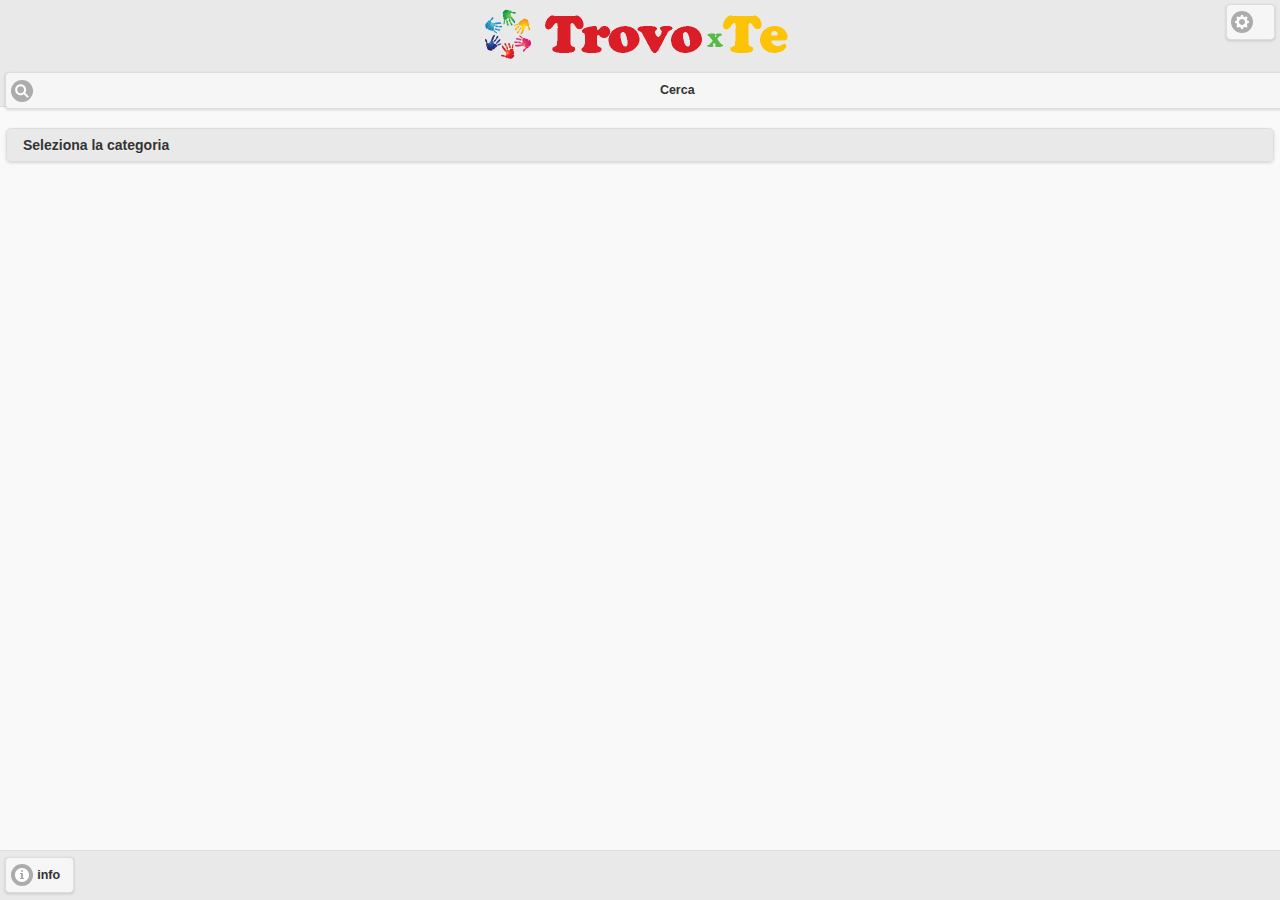
<file: index.html>
<html>
<head>
<meta charset="UTF-8">
<meta name="viewport" content="width=device-width, initial-scale=1"> 
<meta name="apple-mobile-web-app-capable" content="yes" />
<meta name="apple-mobile-web-app-status-bar-style" content="black" />
<link rel="stylesheet" href="css/jquery.mobile-1.4.5.min.css">
<link rel="stylesheet" href="css/default_theme.min.css">
<link rel="stylesheet" href="css/jquery.mobile.icons.min.css">
<link rel="stylesheet" href="css/style.css">



<script src="js/jquery-1.11.2.min.js"></script>
<script src="js/jquery.mobile-1.4.5.min.js"></script>
<script src="js/standard.js"></script>


<script>
function checkInternet() {
	var online = window.navigator.onLine;
	if (!online) {
		return false;
	} else {
		return true;
	}
}
// MACROCATEGORIE
$(document).on("pageinit", "#page_index", function () {
	$.mobile.page.prototype.options.domCache = false;
	
	if (checkInternet) {
		$.getJSON("http://www.mvitalia.com/dimostrativi/patrizia/portaleapp/admin/get_json_data.asp", function(info){
			$(".btn_search").bind( "change", function(event, ui) {
  				$.mobile.pageContainer.pagecontainer("change", "#page_ricerca", {
					stuff: this.id,
					transition: "fade"
				});
				
				
			});
			
			if($("#lista_macrocategorie").has("li").length > 1){
				$("#lista_macrocategorie").empty();
				var li_first = "<li class='ui-li-divider ui-bar-b ui-first-child' role='heading' data-theme='b' data-role='list-divider'>Seleziona la categoria</li>";
				$("#lista_macrocategorie").append(li_first);
			}
		
			//set up string for adding <li/>
			var li = "";
			//container for $li to be added
			$.each(info, function (i, name) {
				//add the <li> to "li" variable
				//note the use of += in the variable
				//meaning I'm adding to the existing data. not replacing it.
				//store index value in array as id of the <a> tag
				li += '<li><a href="#" id="' + name.id_macrocategoria + '" class="macro-go">';
				if (name.icona_macrocategoria != ""){
					li += '<img src="http://www.mvitalia.com/dimostrativi/patrizia/portaleapp%5Cpublic%5Cupload_gallery%5Cimmagini%5C' + name.icona_macrocategoria + '" class="ui-li-thumb"/>';
				}
				li += '<h3 class="ui-li-heading">' + name.macrocategoria + '</h3></a></li>';
			});
			//append list to ul
			$("#lista_macrocategorie").append(li).promise().done(function () {
				//wait for append to finish - thats why you use a promise()
				//done() will run after append is done
				//add the click event for the redirection to happen to #details-page
				$(this).on("click", ".macro-go", function (e) {
					e.preventDefault();
					//store the information in the next page's data
					$("#page_categorie").data("info", info);
					//change the page # to second page. 
					//Now the URL in the address bar will read index.html#details-page
					//where #details-page is the "id" of the second page
					//we're gonna redirect to that now using changePage() method
					//$.mobile.changePage("#page_categorie");
					$.mobile.pageContainer.pagecontainer("change", "#page_categorie", {
						stuff: this.id,
						transition: "fade"
					});
					//$.mobile.changePage( "page/prova.html", { transition: "fade"}, data: $("form#search").serialize() );
					
				});
				
				
		
				//refresh list to enhance its styling.
				$(this).listview("refresh");
			});
		});
	} else {
		alert('No connection');
	}
});
// CATEGORIE
$(document).on("pagebeforechange", function (e, data) {
	if (data.toPage[0].id == "page_categorie") {
		id_macrocategoria = data.options.stuff;
	}
});
$(document).on("pagebeforeshow", "#page_categorie", function () {	
	//alert($("#lista_categorie").has("li").length);
	//if($("#lista_categorie").has("li").length > 1){
		$("#lista_categorie").empty();
		var li_first = "<li class='ui-li-divider ui-bar-b ui-first-child' role='heading' data-theme='b' data-role='list-divider'>Seleziona tipo attività</li>";
		$("#lista_categorie").append(li_first);
	//}
	
	//get from data - you put this here when the "a" wa clicked in the previous page
	var info_categ = $(this).data("info");
	
	//string to put HTML in
	//set up string for adding <li/>
	var li = "";
	//container for $li to be added
	$.each(info_categ, function (i, name) {
		//add the <li> to "li" variable
		//note the use of += in the variable
		//meaning I'm adding to the existing data. not replacing it.
		//store index value in array as id of the <a> tag
		if ((name.id_macrocategoria == id_macrocategoria)) {
			li += '<li><a href="#" id="' + name.id_categoria + '" class="categ-go">';
			if (name.icona_categoria != ""){
				li += '<img src="http://www.mvitalia.com/dimostrativi/patrizia/portaleapp%5Cpublic%5Cupload_gallery%5Cimmagini%5C' + name.icona_categoria + '" class="ui-li-thumb"/>';
			}
			li += '<h3 class="ui-li-heading">' + name.categoria + '</h3></a></li>';
			
		}
	});
	//append list to ul
	$("#lista_categorie").append(li).promise().done(function () {
		//wait for append to finish - thats why you use a promise()
		//done() will run after append is done
		//add the click event for the redirection to happen to #details-page
		$(this).on("click", ".categ-go", function (e) {
			e.preventDefault();
			//store the information in the next page's data
			$("#page_lista_aziende").data("info", info_categ);
			//change the page # to second page. 
			//Now the URL in the address bar will read index.html#details-page
			//where #details-page is the "id" of the second page
			//we're gonna redirect to that now using changePage() method
			//$.mobile.changePage("#page_lista_aziende");
			$.mobile.pageContainer.pagecontainer("change", "#page_lista_aziende", {
				stuff: this.id,
				transition: "fade"
			});
		});
	
		//refresh list to enhance its styling.
		$(this).listview("refresh");
	});
});  
/* LISTA AZIENDE */
$(document).on("pagebeforechange", function (e, data) {
	if (data.toPage[0].id == "page_lista_aziende") {
		id_categoria = data.options.stuff;
	}
});
$(document).on("pagebeforeshow", "#page_lista_aziende", function () {
	$("#lista_aziende").empty();
	$("#scheda_azienda").empty();
	$("#footer_dettaglio").empty();
	
	var li_test = '<li><span class="testo_finto">testo</span></li>';
	$("#footer_dettaglio").append(li_test);
	
	//alert($("#lista_aziende").html() + " - " + $("#lista_aziende").has("li").length);
	//if($("#lista_aziende").has("li").length > 1){
		$("#lista_aziende").empty();
		var li_first = "<li class='ui-li-divider ui-bar-b ui-first-child' role='heading' data-theme='b' data-role='list-divider'>Elenco aziende trovate</li>";
		$("#lista_aziende").append(li_first);
	//}
	//get from data - you put this here when the "a" wa clicked in the previous page
	var info_azienda = $(this).data("info");
	
	//string to put HTML in
	//set up string for adding <li/>
	var li = "";
	//container for $li to be added
	$.each(info_azienda, function (i, name) {
		//add the <li> to "li" variable
		//note the use of += in the variable
		//meaning I'm adding to the existing data. not replacing it.
		//store index value in array as id of the <a> tag
		if ((name.id_categoria == id_categoria)) {
			li += '<li><a href="#" id="' + name.id + '" class="azienda-go">';

			if (name.foto_principale != "" && name.foto_princinpale != "undefined" ){
				li += '<img src="http://www.mvitalia.com/dimostrativi/patrizia/portaleapp%5Cpublic%5Cupload_gallery%5Cimmagini%5C' + name.foto_principale + '" class="ui-li-thumb"/>';
			}
			li += '<h3 class="ui-li-heading">' + name.ragione_sociale + '</h3><p class="ui-li-desc">' + name.paese + '</p></a></li>';
		}
	});
	//append list to ul
	$("#lista_aziende").append(li).promise().done(function () {
		//wait for append to finish - thats why you use a promise()
		//done() will run after append is done
		//add the click event for the redirection to happen to #details-page
		$(this).on("click", ".azienda-go", function (e) {
			e.preventDefault();
			//store the information in the next page's data
			$("#page_dettaglio").data("info", info_azienda);
			//change the page # to second page. 
			//Now the URL in the address bar will read index.html#details-page
			//where #details-page is the "id" of the second page
			//we're gonna redirect to that now using changePage() method
			//$.mobile.changePage("#page_lista_aziende");
			$.mobile.pageContainer.pagecontainer("change", "#page_dettaglio", {
				stuff: this.id,
				transition: "fade"
			});
		});
		
		
		//refresh list to enhance its styling.
		$(this).listview("refresh");
	});
});  
/*DETTAGLIO*/
$(document).on("pagebeforechange", function (e, data) {
	if (data.toPage[0].id == "page_dettaglio") {
		id_azienda = data.options.stuff;
	}
});
$(document).on("pagebeforeshow", "#page_dettaglio", function () {
	//get from data - you put this here when the "a" wa clicked in the previous page
	var info_dettaglio = $(this).data("info");
	/*$("#scheda_azienda").empty();
	$("#scheda_azienda").html =  '<span class="testo_finto">testo</span>';
	$("#footer_dettaglio").empty();
	$("#footer_dettaglio").html =  '<span class="testo_finto">testo</span>';
	*/
	
	//string to put HTML in
	//set up string for adding <li/>
	var scheda = "";
	var footer_dettaglio = "";
	//container for $li to be added
	$.each(info_dettaglio, function (i, name) {
		//add the <li> to "li" variable
		//note the use of += in the variable
		//meaning I'm adding to the existing data. not replacing it.
		//store index value in array as id of the <a> tag
		if (name.id == id_azienda) {
			
			// IMMAGINE PRINCIPALE
			$.each(name.foto, function (i, foto) {
				if (foto.tipologia == 'principale') {
					scheda += "<img src='http://www.mvitalia.com/dimostrativi/patrizia/portaleapp%5Cpublic%5Cupload_gallery%5Cimmagini%5C" + foto.immagine + "' class='logo_azienda' >";
				}
			});
			
			scheda += "<div class='info_azienda'><h1>" + name.ragione_sociale + "</h1>"; // RAGIONE SOCIALE
			scheda += "<p>" + name.indirizzo + " " + name.num + "</p><p>" + name.cap + " " + name.paese + " " + name.provincia + "</div>"; // INDIRIZZO
			
			if (name.tipo_contratto != 'base'){
				scheda +="<div class='box_extra'><a id=" + name.id + " href='#azienda_gallery' data-icon='camera' data-role='button' class='azienda_gallery ui-btn ui-btn-up-a ui-btn-inline ui-icon-camera ui-btn-icon-left' data-rel='dialog' data-transition='pop'>Gallery</a>";
				
				if (name.tipo_contratto != 'intermedio') {
					scheda +="<a id=" + name.id + " href='#azienda_news' data-icon='calendar' data-role='button' class='azienda_news ui-btn ui-btn-up-a ui-btn-inline ui-icon-calendar ui-btn-icon-left'>News</a>";
					scheda +="<a id=" + name.id + " href='#azienda_promo' data-icon='heart' data-role='button' class='azienda_promo ui-btn ui-btn-up-a ui-btn-inline ui-icon-heart ui-btn-icon-left'>Promo</a>";
				}
				scheda +="</div>"
			}
			
			//scheda += "<div data-role='collapsibleset' data-theme='a' data-content-theme='a' class='ui-collapsible-set ui-group-theme-a ui-corner-all descrizione'>";
			
			// DESCRIZIONE
			//scheda += "<div data-role='collapsible' data-collapsed='false' class='ui-collapsible ui-collapsible-inset ui-corner-all ui-collapsible-themed-content ui-first-child ui-collapsible-collapsed'><h3 class='ui-collapsible-heading ui-collapsible-heading-collapsed'><a href='#' class='ui-collapsible-heading-toggle ui-btn ui-btn-icon-left ui-btn-a ui-icon-plus'>Descrizione<span class='ui-collapsible-heading-status'>click to expand contents</span></a></h3><div class='ui-collapsible-content ui-body-a ui-collapsible-content-collapsed' aria-hidden='false'><p>" + name.descrizione + "</p></div></div>";
			
			// SERVIZI
			//scheda += "<div data-role='collapsible' class='ui-collapsible ui-collapsible-inset ui-corner-all ui-collapsible-themed-content ui-first-child ui-collapsible-collapsed'><h3 class='ui-collapsible-heading ui-collapsible-heading-collapsed'><a href='#' class='ui-collapsible-heading-toggle ui-btn ui-btn-icon-left ui-btn-a ui-icon-plus'>Servizi<span class='ui-collapsible-heading-status'>click to expand contents</span></a></h3><div class='ui-collapsible-content ui-body-a ui-collapsible-content-collapsed' aria-hidden='true'><p>" + name.servizi + "</p></div></div>";
			
			//scheda += "</div>";
			scheda += "<div class='descrizione'><h3>Descrizione</h3>" + name.descrizione + "</div>"; // DESCRIZIONE
			scheda += "<div class='servizi'><h3>Servizi</h3>" + name.servizi  + "</div>"; // SERVIZI
			
			//<li class='ui-block-a' style="float:left;width:25%"><a href="#page_info" data-icon="info" data-iconpos="left" class="ui-state-persist"></a></li>
			//footer_dettaglio = "<li class='ui-block-a' style='float:left;width:25%'><a href='page_info' data-icon='info' data-role='button' class='ui-btn ui-state-persist ui-btn-up-a ui-btn-inline ui-icon-info ui-btn-icon-left'>Info</a></li>";
			footer_dettaglio += "<li class='ui-block-a' style='float:left;width:25%'><a href='http://" + name.web + "' data-icon='navigation' data-role='button' class='btn_web ui-btn ui-state-persist ui-btn-up-a ui-btn-inline ui-icon-navigation ui-btn-icon-left'>Web</a></li>";
			footer_dettaglio += "<li class='ui-block-b '><a href='mailto:" + name.mail + "' data-icon='mail' data-role='button' class='btn_mail ui-btn ui-state-persist ui-btn-up-a ui-btn-inline ui-icon-mail ui-btn-icon-left'>E-mail</a></li>";
			footer_dettaglio += "<li class='ui-block-c '><a href='tel:" + name.tel + "' data-icon='phone' data-role='button'  class='btn_tel ui-btn ui-state-persist ui-btn-up-a ui-btn-inline ui-icon-phone ui-btn-icon-left'>Tel.</a></li>";
			footer_dettaglio += "<li class='ui-block-d '><a href='tel:" + name.fax + "' data-role='button' class='btn_fax ui-btn ui-state-persist ui-btn-up-a ui-btn-inline ui-btn-icon-left'>fax</a></li>"; // RIFERIMENTI
			
			
			
		}
	});
	//append list to ul
	var htmlObject = $(scheda);
	//$("#footer_dettaglio").empty();
	$("#footer_dettaglio").append(footer_dettaglio).promise().done(function () {});
	//$("#scheda_azienda").empty();
	$("#scheda_azienda").append(htmlObject).promise().done(function () {
		
		$(this).on("click", ".azienda_gallery", function (e) {
			e.preventDefault();
			//store the information in the next page's data
			$("#azienda_gallery").data("info", info_dettaglio);
			
			//change the page # to second page. 
			//Now the URL in the address bar will read index.html#details-page
			//where #details-page is the "id" of the second page
			//we're gonna redirect to that now using changePage() method
			//$.mobile.changePage("#page_lista_aziende");
			$.mobile.pageContainer.pagecontainer("change", "#azienda_gallery", {
				stuff: this.id,
				transition: "fade"
			});
			
		});
		
		$(this).on("click", ".azienda_news", function (e) {
			e.preventDefault();
			//store the information in the next page's data
			$("#azienda_news").data("info", info_dettaglio);
			
			//change the page # to second page. 
			//Now the URL in the address bar will read index.html#details-page
			//where #details-page is the "id" of the second page
			//we're gonna redirect to that now using changePage() method
			//$.mobile.changePage("#page_lista_aziende");
			$.mobile.pageContainer.pagecontainer("change", "#azienda_news", {
				stuff: this.id,
				transition: "fade"
			});
			
		});
		
		$(this).on("click", ".azienda_promo", function (e) {
			e.preventDefault();
			//store the information in the next page's data
			$("#azienda_promo").data("info", info_dettaglio);
			
			//change the page # to second page. 
			//Now the URL in the address bar will read index.html#details-page
			//where #details-page is the "id" of the second page
			//we're gonna redirect to that now using changePage() method
			//$.mobile.changePage("#page_lista_aziende");
			$.mobile.pageContainer.pagecontainer("change", "#azienda_promo", {
				stuff: this.id,
				transition: "fade"
			});
			
		});
		
	
		//refresh list to enhance its styling.
		//$(this).listview("refresh");
	});
}); 
/* GALLERY */
$(document).on("pagebeforechange", function (e, data) {
	if (data.toPage[0].id == "azienda_gallery") {
		id_azienda = data.options.stuff;
	}
});
$(document).on("pagebeforeshow", "#azienda_gallery", function () {
	//get from data - you put this here when the "a" wa clicked in the previous page
	var info_gallery = $(this).data("info");
	$("#lista_immagini").empty();
	//string to put HTML in
	//set up string for adding <li/>
	var scheda = "";
	var count = 0;
	//container for $li to be added
	$.each(info_gallery, function (i, name) {
		//add the <li> to "li" variable
		//note the use of += in the variable
		//meaning I'm adding to the existing data. not replacing it.
		//store index value in array as id of the <a> tag
		if (name.id == id_azienda) {
			
			// IMMAGINE PRINCIPALE
			$.each(name.foto, function (i, foto) {
				if (foto.tipologia == 'gallery') {
					scheda += "<div class='swiper-slide' style='background-image:url(http://www.mvitalia.com/dimostrativi/patrizia/portaleapp%5Cpublic%5Cupload_gallery%5Cimmagini%5C" + foto.immagine + ")'></div>";
					count += 1;
				}
			});
			
			if (count == 0) {
				scheda += "Nessuna immagine da visualizzare";
			}
			
			
		}
	});
	//append list to ul
	
	$("#lista_immagini").append(scheda).promise().done(function () {
		
		
		//refresh list to enhance its styling.
		//$(this).listview("refresh");
	});
}); 
/* PROMO */
$(document).on("pagebeforechange", function (e, data) {
	if (data.toPage[0].id == "azienda_promo") {
		id_azienda = data.options.stuff;
	}
});
$(document).on("pagebeforeshow", "#azienda_promo", function () {
	//get from data - you put this here when the "a" wa clicked in the previous page
	var info_promo = $(this).data("info");
	$("#scheda_promo").empty();
	//string to put HTML in
	//set up string for adding <li/>
	var scheda = "";
	var count = 0;
	//container for $li to be added
	$.each(info_promo, function (i, name) {
		//add the <li> to "li" variable
		//note the use of += in the variable
		//meaning I'm adding to the existing data. not replacing it.
		//store index value in array as id of the <a> tag
		if (name.id == id_azienda) {
			
			// IMMAGINE PRINCIPALE
			$.each(name.foto, function (i, foto) {
				if (foto.tipologia == 'promo') {
					scheda += "<h1>" + foto.titolo + "</h1>";
					scheda += "<img src='http://www.mvitalia.com/dimostrativi/patrizia/portaleapp%5Cpublic%5Cupload_gallery%5Cimmagini%5C" + foto.immagine + "' class='img_gallery' >";
					count += 1;
				}
			});
			
			if (count == 0) {
				scheda += "Nessuna promo da visualizzare";
			}
			
			
		}
	});
	//append list to ul
	
	$("#scheda_promo").append(scheda).promise().done(function () {
		
		
		//refresh list to enhance its styling.
		//$(this).listview("refresh");
	});
}); 
/* NEWS */
$(document).on("pagebeforechange", function (e, data) {
	if (data.toPage[0].id == "azienda_news") {
		id_azienda = data.options.stuff;
	}
});
$(document).on("pagebeforeshow", "#azienda_news", function () {
	//get from data - you put this here when the "a" wa clicked in the previous page
	var info_news = $(this).data("info");
	$("#scheda_news").empty();
	//string to put HTML in
	//set up string for adding <li/>
	var scheda = "";
	var count = 0;
	//container for $li to be added
	$.each(info_news, function (i, name) {
		//add the <li> to "li" variable
		//note the use of += in the variable
		//meaning I'm adding to the existing data. not replacing it.
		//store index value in array as id of the <a> tag
		if (name.id == id_azienda) {
			
			// IMMAGINE PRINCIPALE
			$.each(name.foto, function (i, foto) {
				if (foto.tipologia == 'news') {
					scheda += "<h1>" + foto.titolo + "</h1>";
					scheda += "<img src='http://www.mvitalia.com/dimostrativi/patrizia/portaleapp%5Cpublic%5Cupload_gallery%5Cimmagini%5C" + foto.immagine + "' class='img_gallery' >";
					count += 1;
				}
			});
			
			if (count == 0) {
				scheda += "Nessuna news da visualizzare";
			}
			
		}
	});
	//append list to ul
	
	$("#scheda_news").append(scheda).promise().done(function () {
		
		
		//refresh list to enhance its styling.
		//$(this).listview("refresh");
	});
}); 

/* RICERCA */
$(document).on("pagebeforechange", function (e, data) {
	if (data.toPage[0].id == "page_ricerca") {
	}
});
$(document).on("pagebeforeshow", "#page_ricerca", function () {
	//get from data - you put this here when the "a" wa clicked in the previous page
	var info_ricerca = $(this).data("info");
	
	//$("#results").empty(); // azzerare ricerca
	//string to put HTML in
	//set up string for adding <li/>
	var scheda = "";
	//container for $li to be added
	
	//append list to ul
	$('#search').keyup(function(){
		var searchField = $('#search').val();
		var regex = new RegExp(searchField, "i");
		var output = '';
		var count = 1;
		$.getJSON("http://www.mvitalia.com/dimostrativi/patrizia/portaleapp/admin/get_json_data.asp", function(info){
			$.each(info, function (key, val) {
				if ((val.ragione_sociale.search(regex) != -1) || (val.servizi.search(regex) != -1) || (val.macrocategoria.search(regex) != -1) || (val.categoria.search(regex) != -1) || (val.paese.search(regex) != -1)) {
				  //output += "<li id='" + val.ID + "'><a data-transition='pop' href='page/dettaglio.html?id=" + val.ID + "'><img src=''>" + val.ragione_sociale + "</a></li>";
				  output += '<li class="ui-li-has-thumb ui-last-child"><a href="#" id="' + val.id + '" class="azienda-go ui-btn ui-btn-icon-right ui-icon-carat-r">';
	
				  if (name.foto_principale != "" && name.foto_princinpale != "undefined" ){
					output += '<img src="http://www.mvitalia.com/dimostrativi/patrizia/portaleapp%5Cpublic%5Cupload_gallery%5Cimmagini%5C' + val.foto_principale + '" class="ui-li-thumb"/>';
				  }
				  output += '<h3 class="ui-li-heading">' + val.ragione_sociale + '</h3><p class="ui-li-desc">' + val.paese + '</p></a></li>';
				  
				  
				
				  count++;
				}
			  });
			  //$('#results').html(output);
			  $("#results").html(output).promise().done(function () {
			
				$(this).on("click", ".azienda-go", function (e) {
					e.preventDefault();
					//store the information in the next page's data
					$("#page_dettaglio").data("info", info);
					//change the page # to second page. 
					//Now the URL in the address bar will read index.html#details-page
					//where #details-page is the "id" of the second page
					//we're gonna redirect to that now using changePage() method
					//$.mobile.changePage("#page_lista_aziende");
					$.mobile.pageContainer.pagecontainer("change", "#page_dettaglio", {
						stuff: this.id,
						transition: "fade"
					});
				});
			 });
			  
			  $(this).listview("refresh");
	   	  });
		  
		  
	   }); 
	   
	   
	
}); 

	
	
</script>
</head>
<body>

<div class="txtwrapper">

	<!-- index (macrocategorie) -->
    <div data-role="page" id="page_index">
    
        <div data-role="header" data-position="fixed">
            <img src="img/logo_trovoperte.png" class="logo_trovo" >

            <div class="ui-btn-right">
                
                <a href="#settings" class="btn_settings" data-role="button" data-icon="gear">&nbsp;</a>
            </div>
            
            
            <a href="#page_ricerca" class="btn_search" data-role="button" data-icon="search">Cerca</a>
            
        </div>
        
        <div role="main" class="ui-content">
            <div data-role="content">
                <ul data-role="listview" id="lista_macrocategorie" data-divider-theme="a" data-inset="true">
            		<li data-role="list-divider" data-theme="b" role="heading">Seleziona la categoria</li>
        		</ul>
                
              
                
            </div>
        </div>
        
        <div data-role="footer" data-position="fixed">
            <a href="#page_info" data-icon="info" class="btn_info">info</a>    	
        </div>
    </div>


	<!-- categorie -->
    <div data-role="page" id="page_categorie">
        <div data-role="header" data-position="fixed">
            <img src="img/logo_trovoperte.png" class="logo_trovo" >
			
            <a href="#page_index" data-icon="home" data-role="button" >&nbsp;</a>
            
            <div class="ui-btn-right">
                
                <a href="#settings" class="btn_settings" data-role="button" data-icon="gear">&nbsp;</a>
            </div>
            
        </div>
        
        <div data-role="content">
        	<div data-role="content">
                <ul data-role="listview" id="lista_categorie" data-divider-theme="a" data-inset="true">
                	<li data-role="list-divider" data-theme="b" role="heading">Seleziona tipo attività</li>
        		</ul>
            </div>
        
        </div>
        <div data-role="footer" data-position="fixed">
            <a href="#page_info" data-icon="info" class="btn_info">info</a>    	
        </div>
    </div>


	<!-- lista aziende -->
	<div data-role="page" id="page_lista_aziende">
        <div data-role="header" data-position="fixed">
            <img src="img/logo_trovoperte.png" class="logo_trovo" >
			
            <a href="#page_index" data-icon="home" data-role="button" >&nbsp;</a>
            
            <div class="ui-btn-right">
                
                <a href="#settings" class="btn_settings" data-role="button" data-icon="gear">&nbsp;</a>
            </div>
            
        </div>
        <div data-role="content">
        	<div data-role="content">
                <ul data-role="listview" id="lista_aziende" data-divider-theme="a" data-inset="true">
            		<li data-role="list-divider" data-theme="b" role="heading">Elenco aziende trovate</li>
        		</ul>
            </div>
        </div>
        <div data-role="footer" data-position="fixed">
            <a href="#page_info" data-icon="info" class="btn_info">info</a>    	
        </div>
    </div>
    
    
    <!-- dettaglio -->
    <div data-role="page" id="page_dettaglio" data-url="page_dettaglio">
        <div data-role="header" data-position="fixed">
            <img src="img/logo_trovoperte.png" class="logo_trovo" >
			
            <a href="#page_index" data-icon="home" data-role="button">&nbsp;</a>
            
            <div class="ui-btn-right">
                
                <a href="#settings" class="btn_settings" data-role="button" data-icon="gear">&nbsp;</a>
            </div>
            
        </div>
        <div data-role="content">
        	<div data-role="content">
                <div id="scheda_azienda" data-divider-theme="a" data-inset="true">
                		<span class="testo_finto">testo finto</span>
        		</div>
            </div>
        </div>
        <div data-role="footer" data-position="fixed">
            <div data-role="navbar" class="ui-navbar">
                <ul id="footer_dettaglio" class="ui-grid-c">
                	<!--<li class='ui-block-a' style="float:left;width:25%"><a href="#page_info" data-icon="info" data-iconpos="left" class="ui-state-persist"></a></li>-->
                    <span class="testo_finto">testo finto</span>
				</ul>
            </div>
        </div>
    </div>
    
    
    <!-- gallery -->
    <div data-role="page" id="azienda_gallery" data-url="azienda_gallery">
      <div data-role="header">
      	<a href="#page_dettaglio" data-icon="back" data-role="button" >&nbsp;</a>
        <h1>Gallery</h1>
      </div>
    
      <div data-role="main" class="ui-content">
      	<!-- Swiper -->
        <div id="scheda_gallery" data-divider-theme="a" data-inset="true">
            <div class="swiper-container">
                <div class="swiper-wrapper" id="lista_immagini">
                    
                </div>
                <!-- Add Pagination -->
                <div class="swiper-pagination swiper-pagination-white"></div>
                <!-- Add Arrows -->
                <div class="swiper-button-next swiper-button-white"></div>
                <div class="swiper-button-prev swiper-button-white"></div>
            </div>                	
        </div>
        
      </div>
      
      
      
    
      <div data-role="footer" data-position="fixed">
        <a href="#page_info" data-icon="info" class="btn_info">info</a>    	
      </div>
    </div> 
    
    <!-- news -->
    <div data-role="page" id="azienda_news" >
      <div data-role="header">
      	<a href="#page_dettaglio" data-icon="back" data-role="button">&nbsp;</a>
        <h1>News</h1>
      </div>
    
      <div data-role="main" class="ui-content">
        <div id="scheda_news" data-divider-theme="a" data-inset="true">
                	
        </div>
        
      </div>
    
      <div data-role="footer" data-position="fixed">
        <a href="#page_info" data-icon="info" class="btn_info">info</a>    	
      </div>
    </div> 
    
    
    <!-- promo -->
    <div data-role="page" id="azienda_promo">
      <div data-role="header">
      	<a href="#page_dettaglio" data-icon="back" data-role="button" >&nbsp;</a>
        <h1>Promo</h1>
      </div>
    
      <div data-role="main" class="ui-content">
        <div id="scheda_promo" data-divider-theme="a" data-inset="true">
                	
        </div>
        
      </div>
    
      <div data-role="footer" data-position="fixed">
        <a href="#page_info" data-icon="info" class="btn_info">info</a>    	
      </div>
    </div> 
    

	<!-- ricerca -->
	<div id="page_ricerca" data-role="page">
        <div data-role="header">
            <a href="#page_index" data-icon="home" data-role="button">&nbsp;</a>
            <h1>Ricerca</h1>
            
            <form role="form" class="box_search">
                <div class="form-group">
                  <input type="search" name="search" class="form-control input-lg" data-mini="true" id="search" placeholder="Cerca..."  />
                </div>
            </form>
        </div>
        <div data-role="content">
            <ul data-role="listview" id="results" data-divider-theme="a" data-inset="true">
                <li data-role="list-divider" data-theme="b" role="heading">Elenco aziende trovate</li>
            </ul>
        </div>
    </div>


	<!-- setting -->
	<div id="settings" data-role="page">
            <div data-role="header">
                <a href="#" data-rel="back" data-icon="back" data-icon="back" >&nbsp;</a>
                <h1>Impostazioni</h1>
            </div>
            <div data-role="content">
                <ul data-role="listview">
                    <li><a href="#" class="small">Small</a></li>    
                    <li><a href="#" class="med">Medium</a></li>    
                    <li><a href="#" class="large">Large</a></li>    
                </ul>
            </div>
    </div>
    
    
    <!-- info -->
    <div data-role="page" data-dialog="true" id="page_info">
      <div data-role="header">
        <h1>Info</h1>
      </div>
    
      <div data-role="main" class="ui-content">
        Maurizio Voglino<br>
        <a href="mailto:info@mvitalia.com">info@mvitalia.com</a><br>
        <a href="http://www.mvitalia.com/" target="_blank">www.mvitalia.com</a></p>
        
      </div>
    
      <div data-role="footer">
        <h1></h1>
      </div>
    </div> 
    
</div>
</body>
</html>
</file>
<file: css/style.css>
html, body {
	position: relative;
	height: 100%;
	padding:0;
	margin:0
}
.logo_trovo {width:46%; max-height:50px; max-width:312px;padding-top:8px}
.ui-header  {text-align:center}
.txtwrapper{
    font-size: 15px;
}


.box_search {margin-top:10px;margin-bottom:0  !important;width:100%; clear:both}
.btn_settings {float:right}
.btn_search {clear:both; width:100%;position:relative !important; margin-top:10px !important; padding-bottom:10px !important}


.testo_finto {display:none}



/* scheda azienda */
#scheda_azienda {}
#scheda_azienda .logo_azienda {float:left;width:20%}
#scheda_azienda .info_azienda {float:left;padding-left:30px;width:70%}
#scheda_azienda .info_azienda h1 {padding:0;margin:0;}
#scheda_azienda .info_azienda p {margin:0}


#scheda_azienda .box_extra {clear:both; text-align:center}
#scheda_azienda .descrizione {clear:both;padding-top:0px;text-align:justify}
#scheda_azienda .servizi {padding-top:20px;text-align:justify}

#scheda_azienda h3 {width:100%; border-bottom:1px solid silver}

.img_gallery {width:100%}
/* fine scheda azienda */




#footer_dettaglio { background-color:#f4f4f4}


/* colori pulsanti */
.box_extra .azienda_gallery { background-color:#F00 !important; color:#fff !important; text-shadow:none !important}
.box_extra .azienda_news { background-color:#090 !important; color:#fff !important; text-shadow:none !important}
.box_extra .azienda_promo { background-color:#F60 !important; color:#fff !important; text-shadow:none !important}


.btn_web {background-color:#06F !important; color:#fff !important; text-shadow:none !important}
.btn_mail {background-color:#0C3 !important; color:#fff !important; text-shadow:none !important}
.btn_tel {background-color:#F60 !important; color:#fff !important; text-shadow:none !important}
.btn_fax {background-color:#F39 !important; color:#fff !important; text-shadow:none !important}

.btn_info {left:0.4em}

/*forzature jquery*/
.ui-content {padding:0.2em !important}


/* gallery */
#lista_immagini, #lista_immagini div {min-height:500px !important}
</file>
<file: css/default_theme.min.css>
/*!
* jQuery Mobile 1.4.5
* Git HEAD hash: 68e55e78b292634d3991c795f06f5e37a512decc <> Date: Fri Oct 31 2014 17:33:30 UTC
* http://jquerymobile.com
*
* Copyright 2010, 2014 jQuery Foundation, Inc. and othercontributors
* Released under the MIT license.
* http://jquery.org/license
*
*/


/* Globals */
/* Font
-----------------------------------------------------------------------------------------------------------*/
html {
	font-size: 100%;
}
body,
input,
select,
textarea,
button,
.ui-btn {
	font-size: 1em;
	line-height: 1.3;
	font-family: sans-serif /*{global-font-family}*/;
}
legend,
.ui-input-text input,
.ui-input-search input {
	color: inherit;
	text-shadow: inherit;
}
/* Form labels (overrides font-weight bold in bars, and mini font-size) */
.ui-mobile label,
div.ui-controlgroup-label {
	font-weight: normal;
	font-size: 16px;
}
/* Separators
-----------------------------------------------------------------------------------------------------------*/
/* Field contain separator (< 28em) */
.ui-field-contain {
	border-bottom-color: #828282;
	border-bottom-color: rgba(0,0,0,.15);
	border-bottom-width: 1px;
	border-bottom-style: solid;
}
/* Table opt-in classes: strokes between each row, and alternating row stripes */
/* Classes table-stroke and table-stripe are deprecated in 1.4. */
.table-stroke thead th,
.table-stripe thead th,
.table-stripe tbody tr:last-child {
	border-bottom: 1px solid #d6d6d6; /* non-RGBA fallback */
	border-bottom: 1px solid rgba(0,0,0,.1);
}
.table-stroke tbody th,
.table-stroke tbody td {
	border-bottom: 1px solid #e6e6e6; /* non-RGBA fallback  */
	border-bottom: 1px solid rgba(0,0,0,.05);
}
.table-stripe.table-stroke tbody tr:last-child th,
.table-stripe.table-stroke tbody tr:last-child td {
	border-bottom: 0;
}
.table-stripe tbody tr:nth-child(odd) td,
.table-stripe tbody tr:nth-child(odd) th {
	background-color: #eeeeee; /* non-RGBA fallback  */
	background-color: rgba(0,0,0,.04);
}
/* Buttons
-----------------------------------------------------------------------------------------------------------*/
.ui-btn,
label.ui-btn {
	font-weight: bold;
	border-width: 1px;
	border-style: solid;
}
.ui-btn {
	text-decoration: none !important;
}
.ui-btn-active {
	cursor: pointer;
}
/* Corner rounding
-----------------------------------------------------------------------------------------------------------*/
/* Class ui-btn-corner-all deprecated in 1.4 */
.ui-corner-all {
	-webkit-border-radius: 				.3125em /*{global-radii-blocks}*/;
	border-radius: 						.3125em /*{global-radii-blocks}*/;
}
/* Buttons */
.ui-btn-corner-all,
.ui-btn.ui-corner-all,
/* Slider track */
.ui-slider-track.ui-corner-all,
/* Flipswitch */
.ui-flipswitch.ui-corner-all,
/* Count bubble */
.ui-li-count {
	-webkit-border-radius: 				.3125em /*{global-radii-buttons}*/;
	border-radius: 						.3125em /*{global-radii-buttons}*/;
}
/* Icon-only buttons */
.ui-btn-icon-notext.ui-btn-corner-all,
.ui-btn-icon-notext.ui-corner-all {
	-webkit-border-radius: 1em;
	border-radius: 1em;
}
/* Radius clip workaround for cleaning up corner trapping */
.ui-btn-corner-all,
.ui-corner-all {
	-webkit-background-clip: padding;
	background-clip: padding-box;
}
/* Popup arrow */
.ui-popup.ui-corner-all > .ui-popup-arrow-guide {
	left: .6em /*{global-radii-blocks}*/;
	right: .6em /*{global-radii-blocks}*/;
	top: .6em /*{global-radii-blocks}*/;
	bottom: .6em /*{global-radii-blocks}*/;
}
/* Shadow
-----------------------------------------------------------------------------------------------------------*/
.ui-shadow {
	-webkit-box-shadow: 0 1px 3px /*{global-box-shadow-size}*/ 		rgba(0,0,0,.15) /*{global-box-shadow-color}*/;
	-moz-box-shadow: 0 1px 3px /*{global-box-shadow-size}*/ 		rgba(0,0,0,.15) /*{global-box-shadow-color}*/;
	box-shadow: 0 1px 3px /*{global-box-shadow-size}*/ 				rgba(0,0,0,.15) /*{global-box-shadow-color}*/;
}
.ui-shadow-inset {
	-webkit-box-shadow: inset 0 1px 3px /*{global-box-shadow-size}*/ 	rgba(0,0,0,.2) /*{global-box-shadow-color}*/;
	-moz-box-shadow: inset 0 1px 3px /*{global-box-shadow-size}*/ 		rgba(0,0,0,.2) /*{global-box-shadow-color}*/;
	box-shadow: inset 0 1px 3px /*{global-box-shadow-size}*/ 	rgba(0,0,0,.2) /*{global-box-shadow-color}*/;
}
.ui-overlay-shadow {
	-webkit-box-shadow: 0 0 12px 		rgba(0,0,0,.6);
	-moz-box-shadow: 0 0 12px 			rgba(0,0,0,.6);
	box-shadow: 0 0 12px 				rgba(0,0,0,.6);
}
/* Icons
-----------------------------------------------------------------------------------------------------------*/
.ui-btn-icon-left:after,
.ui-btn-icon-right:after,
.ui-btn-icon-top:after,
.ui-btn-icon-bottom:after,
.ui-btn-icon-notext:after {
	background-color: 					#666666 /*{global-icon-color}*/;
	background-color: 					rgba(0,0,0,.3) /*{global-icon-disc}*/;
	background-position: center center;
	background-repeat: no-repeat;
	-webkit-border-radius: 1em;
	border-radius: 1em;
}
/* Alt icons */
.ui-alt-icon.ui-btn:after,
.ui-alt-icon .ui-btn:after,
html .ui-alt-icon.ui-checkbox-off:after,
html .ui-alt-icon.ui-radio-off:after,
html .ui-alt-icon .ui-checkbox-off:after,
html .ui-alt-icon .ui-radio-off:after {
	background-color: 					#666666 /*{global-icon-color}*/;
	background-color: 					rgba(0,0,0,.15) /*{global-icon-disc}*/;
}
/* No disc */
.ui-nodisc-icon.ui-btn:after,
.ui-nodisc-icon .ui-btn:after {
	background-color: transparent;
}
/* Icon shadow */
.ui-shadow-icon.ui-btn:after,
.ui-shadow-icon .ui-btn:after {
	-webkit-box-shadow: 0 1px 0 			rgba(255,255,255,.3) /*{global-icon-shadow}*/;
	-moz-box-shadow: 0 1px 0 				rgba(255,255,255,.3) /*{global-icon-shadow}*/;
	box-shadow: 0 1px 0 					rgba(255,255,255,.3) /*{global-icon-shadow}*/;
}
/* Checkbox and radio */
.ui-btn.ui-checkbox-off:after,
.ui-btn.ui-checkbox-on:after,
.ui-btn.ui-radio-off:after,
.ui-btn.ui-radio-on:after {
	display: block;
	width: 18px;
	height: 18px;
	margin: -9px 2px 0 2px;
}
.ui-checkbox-off:after,
.ui-btn.ui-radio-off:after {
	filter: Alpha(Opacity=30);
	opacity: .3;
}
.ui-btn.ui-checkbox-off:after,
.ui-btn.ui-checkbox-on:after {
	-webkit-border-radius: .1875em;
	border-radius: .1875em;
}
.ui-btn.ui-checkbox-off:after {
	background-color: #666;
	background-color: rgba(0,0,0,.3);
}
.ui-radio .ui-btn.ui-radio-on:after {
	background-image: none;
	background-color: #fff;
	width: 8px;
	height: 8px;
	border-width: 5px;
	border-style: solid; 
}
.ui-alt-icon.ui-btn.ui-radio-on:after,
.ui-alt-icon .ui-btn.ui-radio-on:after {
	background-color: #000;
}
/* Loader */
.ui-icon-loading {
	background: url("images/ajax-loader.gif");
	background-size: 2.875em 2.875em;
}.ui-bar-a,.ui-page-theme-a .ui-bar-inherit,html .ui-bar-a .ui-bar-inherit,html .ui-body-a .ui-bar-inherit,html body .ui-group-theme-a .ui-bar-inherit{background-color:#e9e9e9 ;border-color:#dddddd ;color:#333333 ;text-shadow:0  1px  0  #eeeeee ;font-weight:bold;}.ui-bar-a{border-width:1px;border-style:solid;}.ui-overlay-a,.ui-page-theme-a,.ui-page-theme-a .ui-panel-wrapper{background-color:#f9f9f9 ;border-color:#bbbbbb ;color:#333333 ;text-shadow:0  1px  0  #f3f3f3 ;}.ui-body-a,.ui-page-theme-a .ui-body-inherit,html .ui-bar-a .ui-body-inherit,html .ui-body-a .ui-body-inherit,html body .ui-group-theme-a .ui-body-inherit,html .ui-panel-page-container-a{background-color:#ffffff ;border-color:#dddddd ;color:#333333 ;text-shadow:0  1px  0  #f3f3f3 ;}.ui-body-a{border-width:1px;border-style:solid;}.ui-page-theme-a a,html .ui-bar-a a,html .ui-body-a a,html body .ui-group-theme-a a{color:#3388cc ;font-weight:bold;}.ui-page-theme-a a:visited,html .ui-bar-a a:visited,html .ui-body-a a:visited,html body .ui-group-theme-a a:visited{   color:#3388cc ;}.ui-page-theme-a a:hover,html .ui-bar-a a:hover,html .ui-body-a a:hover,html body .ui-group-theme-a a:hover{color:#005599 ;}.ui-page-theme-a a:active,html .ui-bar-a a:active,html .ui-body-a a:active,html body .ui-group-theme-a a:active{color:#005599 ;}.ui-page-theme-a .ui-btn,html .ui-bar-a .ui-btn,html .ui-body-a .ui-btn,html body .ui-group-theme-a .ui-btn,html head + body .ui-btn.ui-btn-a,.ui-page-theme-a .ui-btn:visited,html .ui-bar-a .ui-btn:visited,html .ui-body-a .ui-btn:visited,html body .ui-group-theme-a .ui-btn:visited,html head + body .ui-btn.ui-btn-a:visited{background-color:#f6f6f6 ;border-color:#dddddd ;color:#333333 ;text-shadow:0  1px  0  #f3f3f3 ;}.ui-page-theme-a .ui-btn:hover,html .ui-bar-a .ui-btn:hover,html .ui-body-a .ui-btn:hover,html body .ui-group-theme-a .ui-btn:hover,html head + body .ui-btn.ui-btn-a:hover{background-color:#ededed ;border-color:#dddddd ;color:#333333 ;text-shadow:0  1px  0  #f3f3f3 ;}.ui-page-theme-a .ui-btn:active,html .ui-bar-a .ui-btn:active,html .ui-body-a .ui-btn:active,html body .ui-group-theme-a .ui-btn:active,html head + body .ui-btn.ui-btn-a:active{background-color:#e8e8e8 ;border-color:#dddddd ;color:#333333 ;text-shadow:0  1px  0  #f3f3f3 ;}.ui-page-theme-a .ui-btn.ui-btn-active,html .ui-bar-a .ui-btn.ui-btn-active,html .ui-body-a .ui-btn.ui-btn-active,html body .ui-group-theme-a .ui-btn.ui-btn-active,html head + body .ui-btn.ui-btn-a.ui-btn-active,.ui-page-theme-a .ui-checkbox-on:after,html .ui-bar-a .ui-checkbox-on:after,html .ui-body-a .ui-checkbox-on:after,html body .ui-group-theme-a .ui-checkbox-on:after,.ui-btn.ui-checkbox-on.ui-btn-a:after,.ui-page-theme-a .ui-flipswitch-active,html .ui-bar-a .ui-flipswitch-active,html .ui-body-a .ui-flipswitch-active,html body .ui-group-theme-a .ui-flipswitch-active,html body .ui-flipswitch.ui-bar-a.ui-flipswitch-active,.ui-page-theme-a .ui-slider-track .ui-btn-active,html .ui-bar-a .ui-slider-track .ui-btn-active,html .ui-body-a .ui-slider-track .ui-btn-active,html body .ui-group-theme-a .ui-slider-track .ui-btn-active,html body div.ui-slider-track.ui-body-a .ui-btn-active{background-color:#3388cc ;border-color:#3388cc ;color:#ffffff ;text-shadow:0  1px  0  #005599 ;}.ui-page-theme-a .ui-radio-on:after,html .ui-bar-a .ui-radio-on:after,html .ui-body-a .ui-radio-on:after,html body .ui-group-theme-a .ui-radio-on:after,.ui-btn.ui-radio-on.ui-btn-a:after{border-color:#3388cc ;}.ui-page-theme-a .ui-btn:focus,html .ui-bar-a .ui-btn:focus,html .ui-body-a .ui-btn:focus,html body .ui-group-theme-a .ui-btn:focus,html head + body .ui-btn.ui-btn-a:focus,.ui-page-theme-a .ui-focus,html .ui-bar-a .ui-focus,html .ui-body-a .ui-focus,html body .ui-group-theme-a .ui-focus,html head + body .ui-btn-a.ui-focus,html head + body .ui-body-a.ui-focus{-webkit-box-shadow:0 0 12px #3388cc ;-moz-box-shadow:0 0 12px #3388cc ;box-shadow:0 0 12px #3388cc ;}.ui-bar-b,.ui-page-theme-b .ui-bar-inherit,html .ui-bar-b .ui-bar-inherit,html .ui-body-b .ui-bar-inherit,html body .ui-group-theme-b .ui-bar-inherit{background-color:#e9e9e9 ;border-color:#dddddd ;color:#333333 ;text-shadow:0  1px  0  #eeeeee ;font-weight:bold;}.ui-bar-b{border-width:1px;border-style:solid;}.ui-overlay-b,.ui-page-theme-b,.ui-page-theme-b .ui-panel-wrapper{background-color:#f9f9f9 ;border-color:#bbbbbb ;color:#333333 ;text-shadow:0  1px  0  #f3f3f3 ;}.ui-body-b,.ui-page-theme-b .ui-body-inherit,html .ui-bar-b .ui-body-inherit,html .ui-body-b .ui-body-inherit,html body .ui-group-theme-b .ui-body-inherit,html .ui-panel-page-container-b{background-color:#ffffff ;border-color:#dddddd ;color:#333333 ;text-shadow:0  1px  0  #f3f3f3 ;}.ui-body-b{border-width:1px;border-style:solid;}.ui-page-theme-b a,html .ui-bar-b a,html .ui-body-b a,html body .ui-group-theme-b a{color:#3388cc ;font-weight:bold;}.ui-page-theme-b a:visited,html .ui-bar-b a:visited,html .ui-body-b a:visited,html body .ui-group-theme-b a:visited{   color:#3388cc ;}.ui-page-theme-b a:hover,html .ui-bar-b a:hover,html .ui-body-b a:hover,html body .ui-group-theme-b a:hover{color:#005599 ;}.ui-page-theme-b a:active,html .ui-bar-b a:active,html .ui-body-b a:active,html body .ui-group-theme-b a:active{color:#005599 ;}.ui-page-theme-b .ui-btn,html .ui-bar-b .ui-btn,html .ui-body-b .ui-btn,html body .ui-group-theme-b .ui-btn,html head + body .ui-btn.ui-btn-b,.ui-page-theme-b .ui-btn:visited,html .ui-bar-b .ui-btn:visited,html .ui-body-b .ui-btn:visited,html body .ui-group-theme-b .ui-btn:visited,html head + body .ui-btn.ui-btn-b:visited{background-color:#f6f6f6 ;border-color:#dddddd ;color:#333333 ;text-shadow:0  1px  0  #f3f3f3 ;}.ui-page-theme-b .ui-btn:hover,html .ui-bar-b .ui-btn:hover,html .ui-body-b .ui-btn:hover,html body .ui-group-theme-b .ui-btn:hover,html head + body .ui-btn.ui-btn-b:hover{background-color:#ededed ;border-color:#dddddd ;color:#333333 ;text-shadow:0  1px  0  #f3f3f3 ;}.ui-page-theme-b .ui-btn:active,html .ui-bar-b .ui-btn:active,html .ui-body-b .ui-btn:active,html body .ui-group-theme-b .ui-btn:active,html head + body .ui-btn.ui-btn-b:active{background-color:#e8e8e8 ;border-color:#dddddd ;color:#333333 ;text-shadow:0  1px  0  #f3f3f3 ;}.ui-page-theme-b .ui-btn.ui-btn-active,html .ui-bar-b .ui-btn.ui-btn-active,html .ui-body-b .ui-btn.ui-btn-active,html body .ui-group-theme-b .ui-btn.ui-btn-active,html head + body .ui-btn.ui-btn-b.ui-btn-active,.ui-page-theme-b .ui-checkbox-on:after,html .ui-bar-b .ui-checkbox-on:after,html .ui-body-b .ui-checkbox-on:after,html body .ui-group-theme-b .ui-checkbox-on:after,.ui-btn.ui-checkbox-on.ui-btn-b:after,.ui-page-theme-b .ui-flipswitch-active,html .ui-bar-b .ui-flipswitch-active,html .ui-body-b .ui-flipswitch-active,html body .ui-group-theme-b .ui-flipswitch-active,html body .ui-flipswitch.ui-bar-b.ui-flipswitch-active,.ui-page-theme-b .ui-slider-track .ui-btn-active,html .ui-bar-b .ui-slider-track .ui-btn-active,html .ui-body-b .ui-slider-track .ui-btn-active,html body .ui-group-theme-b .ui-slider-track .ui-btn-active,html body div.ui-slider-track.ui-body-b .ui-btn-active{background-color:#3388cc ;border-color:#3388cc ;color:#ffffff ;text-shadow:0  1px  0  #005599 ;}.ui-page-theme-b .ui-radio-on:after,html .ui-bar-b .ui-radio-on:after,html .ui-body-b .ui-radio-on:after,html body .ui-group-theme-b .ui-radio-on:after,.ui-btn.ui-radio-on.ui-btn-b:after{border-color:#3388cc ;}.ui-page-theme-b .ui-btn:focus,html .ui-bar-b .ui-btn:focus,html .ui-body-b .ui-btn:focus,html body .ui-group-theme-b .ui-btn:focus,html head + body .ui-btn.ui-btn-b:focus,.ui-page-theme-b .ui-focus,html .ui-bar-b .ui-focus,html .ui-body-b .ui-focus,html body .ui-group-theme-b .ui-focus,html head + body .ui-btn-b.ui-focus,html head + body .ui-body-b.ui-focus{-webkit-box-shadow:0 0 12px #3388cc ;-moz-box-shadow:0 0 12px #3388cc ;box-shadow:0 0 12px #3388cc ;}.ui-bar-c,.ui-page-theme-c .ui-bar-inherit,html .ui-bar-c .ui-bar-inherit,html .ui-body-c .ui-bar-inherit,html body .ui-group-theme-c .ui-bar-inherit{background-color:#e9e9e9 ;border-color:#dddddd ;color:#333333 ;text-shadow:0  1px  0  #eeeeee ;font-weight:bold;}.ui-bar-c{border-width:1px;border-style:solid;}.ui-overlay-c,.ui-page-theme-c,.ui-page-theme-c .ui-panel-wrapper{background-color:#f9f9f9 ;border-color:#bbbbbb ;color:#333333 ;text-shadow:0  1px  0  #f3f3f3 ;}.ui-body-c,.ui-page-theme-c .ui-body-inherit,html .ui-bar-c .ui-body-inherit,html .ui-body-c .ui-body-inherit,html body .ui-group-theme-c .ui-body-inherit,html .ui-panel-page-container-c{background-color:#ffffff ;border-color:#dddddd ;color:#333333 ;text-shadow:0  1px  0  #f3f3f3 ;}.ui-body-c{border-width:1px;border-style:solid;}.ui-page-theme-c a,html .ui-bar-c a,html .ui-body-c a,html body .ui-group-theme-c a{color:#3388cc ;font-weight:bold;}.ui-page-theme-c a:visited,html .ui-bar-c a:visited,html .ui-body-c a:visited,html body .ui-group-theme-c a:visited{   color:#3388cc ;}.ui-page-theme-c a:hover,html .ui-bar-c a:hover,html .ui-body-c a:hover,html body .ui-group-theme-c a:hover{color:#005599 ;}.ui-page-theme-c a:active,html .ui-bar-c a:active,html .ui-body-c a:active,html body .ui-group-theme-c a:active{color:#005599 ;}.ui-page-theme-c .ui-btn,html .ui-bar-c .ui-btn,html .ui-body-c .ui-btn,html body .ui-group-theme-c .ui-btn,html head + body .ui-btn.ui-btn-c,.ui-page-theme-c .ui-btn:visited,html .ui-bar-c .ui-btn:visited,html .ui-body-c .ui-btn:visited,html body .ui-group-theme-c .ui-btn:visited,html head + body .ui-btn.ui-btn-c:visited{background-color:#f6f6f6 ;border-color:#dddddd ;color:#333333 ;text-shadow:0  1px  0  #f3f3f3 ;}.ui-page-theme-c .ui-btn:hover,html .ui-bar-c .ui-btn:hover,html .ui-body-c .ui-btn:hover,html body .ui-group-theme-c .ui-btn:hover,html head + body .ui-btn.ui-btn-c:hover{background-color:#ededed ;border-color:#dddddd ;color:#333333 ;text-shadow:0  1px  0  #f3f3f3 ;}.ui-page-theme-c .ui-btn:active,html .ui-bar-c .ui-btn:active,html .ui-body-c .ui-btn:active,html body .ui-group-theme-c .ui-btn:active,html head + body .ui-btn.ui-btn-c:active{background-color:#e8e8e8 ;border-color:#dddddd ;color:#333333 ;text-shadow:0  1px  0  #f3f3f3 ;}.ui-page-theme-c .ui-btn.ui-btn-active,html .ui-bar-c .ui-btn.ui-btn-active,html .ui-body-c .ui-btn.ui-btn-active,html body .ui-group-theme-c .ui-btn.ui-btn-active,html head + body .ui-btn.ui-btn-c.ui-btn-active,.ui-page-theme-c .ui-checkbox-on:after,html .ui-bar-c .ui-checkbox-on:after,html .ui-body-c .ui-checkbox-on:after,html body .ui-group-theme-c .ui-checkbox-on:after,.ui-btn.ui-checkbox-on.ui-btn-c:after,.ui-page-theme-c .ui-flipswitch-active,html .ui-bar-c .ui-flipswitch-active,html .ui-body-c .ui-flipswitch-active,html body .ui-group-theme-c .ui-flipswitch-active,html body .ui-flipswitch.ui-bar-c.ui-flipswitch-active,.ui-page-theme-c .ui-slider-track .ui-btn-active,html .ui-bar-c .ui-slider-track .ui-btn-active,html .ui-body-c .ui-slider-track .ui-btn-active,html body .ui-group-theme-c .ui-slider-track .ui-btn-active,html body div.ui-slider-track.ui-body-c .ui-btn-active{background-color:#3388cc ;border-color:#3388cc ;color:#ffffff ;text-shadow:0  1px  0  #005599 ;}.ui-page-theme-c .ui-radio-on:after,html .ui-bar-c .ui-radio-on:after,html .ui-body-c .ui-radio-on:after,html body .ui-group-theme-c .ui-radio-on:after,.ui-btn.ui-radio-on.ui-btn-c:after{border-color:#3388cc ;}.ui-page-theme-c .ui-btn:focus,html .ui-bar-c .ui-btn:focus,html .ui-body-c .ui-btn:focus,html body .ui-group-theme-c .ui-btn:focus,html head + body .ui-btn.ui-btn-c:focus,.ui-page-theme-c .ui-focus,html .ui-bar-c .ui-focus,html .ui-body-c .ui-focus,html body .ui-group-theme-c .ui-focus,html head + body .ui-btn-c.ui-focus,html head + body .ui-body-c.ui-focus{-webkit-box-shadow:0 0 12px #3388cc ;-moz-box-shadow:0 0 12px #3388cc ;box-shadow:0 0 12px #3388cc ;}.ui-disabled,.ui-state-disabled,button[disabled],.ui-select .ui-btn.ui-state-disabled{filter:Alpha(Opacity=30);opacity:.3;cursor:default !important;pointer-events:none;}.ui-btn:focus,.ui-btn.ui-focus{outline:0;}.ui-noboxshadow .ui-shadow,.ui-noboxshadow .ui-shadow-inset,.ui-noboxshadow .ui-overlay-shadow,.ui-noboxshadow .ui-shadow-icon.ui-btn:after,.ui-noboxshadow .ui-shadow-icon .ui-btn:after,.ui-noboxshadow .ui-focus,.ui-noboxshadow .ui-btn:focus,.ui-noboxshadow  input:focus,.ui-noboxshadow .ui-panel{-webkit-box-shadow:none !important;-moz-box-shadow:none !important;box-shadow:none !important;}.ui-noboxshadow .ui-btn:focus,.ui-noboxshadow .ui-focus{outline-width:1px;outline-style:auto;}
</file>
